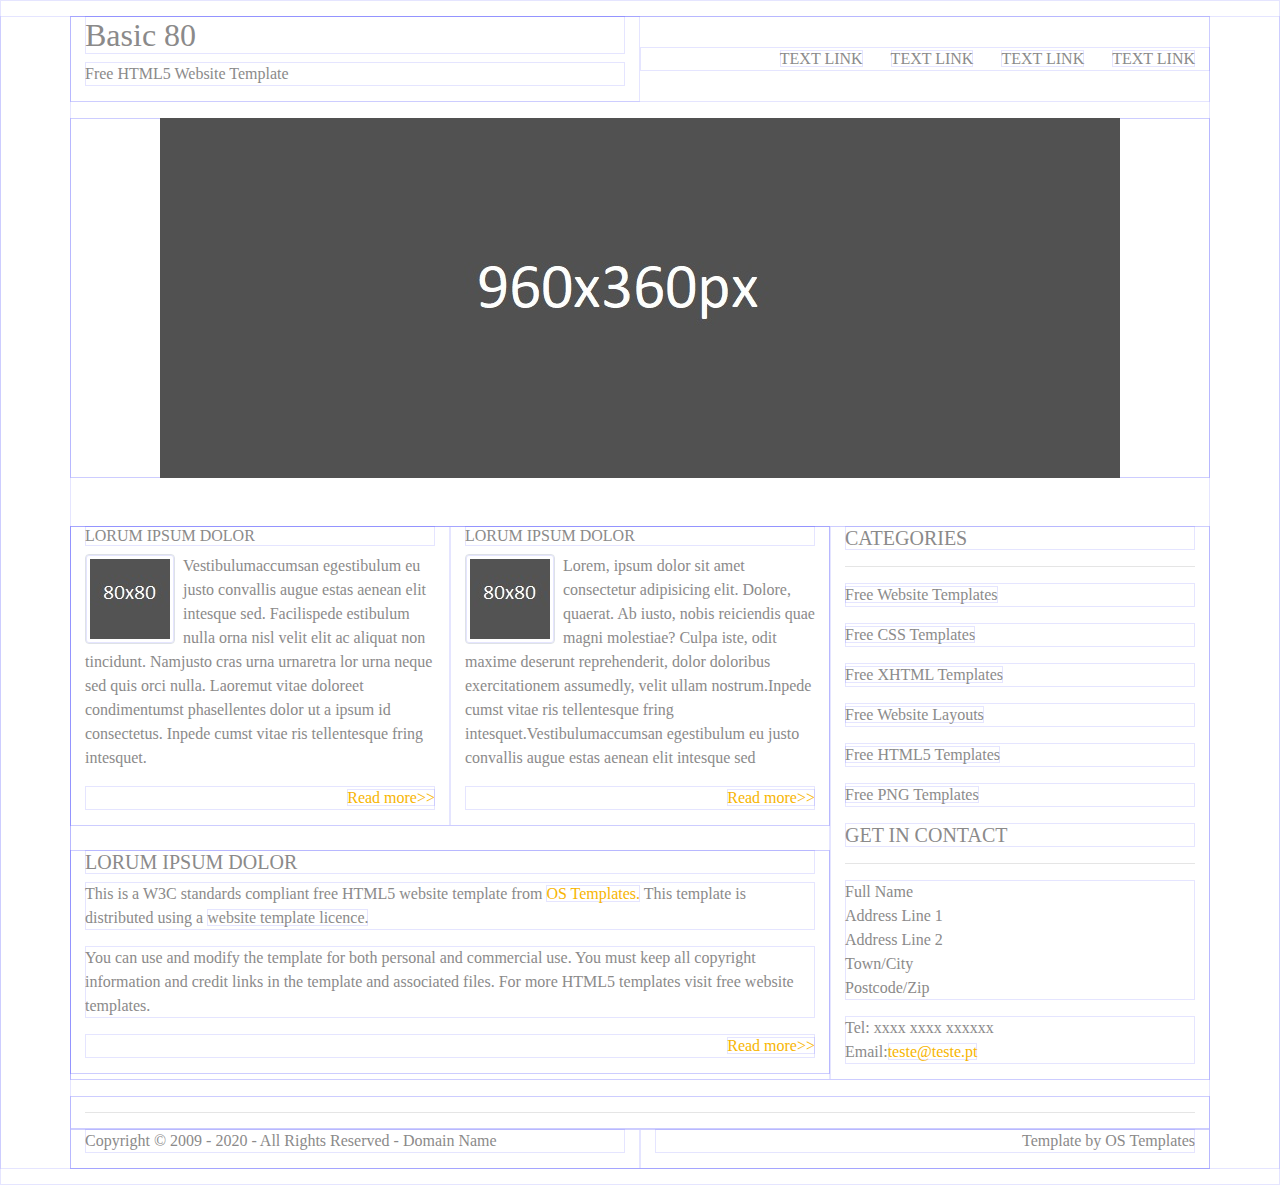
<file: template1/index.html>
<!doctype html>
<html lang="en">

<head>
    <title>Template de Testes</title>
    <meta charset="utf-8">
    <meta name="viewport" content="width=device-width, initial-scale=1, shrink-to-fit=no">
    <link rel="stylesheet" href="https://stackpath.bootstrapcdn.com/bootstrap/4.3.1/css/bootstrap.min.css"
        integrity="sha384-ggOyR0iXCbMQv3Xipma34MD+dH/1fQ784/j6cY/iJTQUOhcWr7x9JvoRxT2MZw1T" crossorigin="anonymous">
    <link rel="stylesheet" href="/template1/main.css/style.css">

</head>

<body>

    <div class="container">
        <!-- Topo -->
        <div class="row mt-3">
            <div class="col text-left">
                <h2>Basic 80</h2>
                <p>Free HTML5 Website Template</p>

            </div>
            <div class="col text-right align-self-center">
                <a href="#" class="link-nav ml-4">TEXT LINK</a>
                <a href="#" class="link-nav ml-4">TEXT LINK</a>
                <a href="#" class="link-nav ml-4">TEXT LINK</a>
                <a href="#" class="link-nav ml-4">TEXT LINK</a>
                <!-- <a href="#" class="link-nav ml-4">TEXT LINK</a> -->

            </div>
        </div>

        <!-- Banner -->
        <div class="row mt-3 mb-5">
            <div class="col  text-center">
                <img src="/template1/imagens/banner.jpg" class="img-fluid" alt="">
            </div>
        </div>
        <!-- Conteúdo -->
        <div class="row">
            <div class="col-8">
                <div class="row">
                    <div class="col-6">
                        <h6>LORUM IPSUM DOLOR</h6>
                        <img src="/template1/imagens/img1.jpg" class="img-thumbnail float-left mr-2">
                        Vestibulumaccumsan egestibulum eu justo convallis augue estas aenean elit intesque sed.
                        Facilispede estibulum nulla orna nisl velit elit ac aliquat non tincidunt. Namjusto cras urna
                        urnaretra lor urna neque sed quis orci nulla. Laoremut vitae doloreet condimentumst phasellentes
                        dolor ut a ipsum id consectetus. Inpede cumst vitae ris tellentesque fring intesquet.
                        <p class="text-right mt-3"><a href="#" class="link-other-nav">Read more>></a></p>
                    </div>
                    <div class="col-6">
                        <h6>LORUM IPSUM DOLOR</h6>
                        <img src="/template1/imagens/img2.jpg" class="img-thumbnail float-left mr-2">
                        Lorem, ipsum dolor sit amet consectetur adipisicing elit. Dolore, quaerat. Ab iusto, nobis
                        reiciendis quae magni molestiae? Culpa iste, odit maxime deserunt reprehenderit, dolor doloribus
                        exercitationem assumedly, velit ullam nostrum.Inpede cumst vitae ris tellentesque fring
                        intesquet.Vestibulumaccumsan egestibulum eu justo convallis augue estas aenean elit intesque sed
                        <p class="text-right mt-3"><a href="#" class="link-other-nav">Read more>></a></p>


                    </div>
                </div>
                <div class="row mt-4">
                    <div class="col-12">
                        <h5>LORUM IPSUM DOLOR</h5>
                        <p>This is a W3C standards compliant free HTML5 website template from <span
                                class="link-other-nav">OS Templates.</span> This template is distributed using a
                            <span>website template licence.</span></p>
                        <p>You can use and modify the template for both personal and commercial use. You must keep all
                            copyright information and credit links in the template and associated files. For more HTML5
                            templates visit free website templates.</p>
                        <p class="text-right mt-3"><a href="#" class="link-other-nav">Read more>></a></p>
                    </div>
                </div>

            </div>
            <div class="col-4">
                <h5>CATEGORIES</h5>
                <hr>
                <p><a href="#" class="link-right-nav">Free Website Templates</a></p>
                <p><a href="#" class="link-right-nav">Free CSS Templates</a></p>
                <p><a href="#" class="link-right-nav">Free XHTML Templates</a></p>
                <p><a href="#" class="link-right-nav">Free Website Layouts</a></p>
                <p><a href="#" class="link-right-nav">Free HTML5 Templates</a></p>
                <p><a href="#" class="link-right-nav">Free PNG Templates</a></p>

                <h5>GET IN CONTACT</h5>
                <hr>
                <p>Full Name <br>Address Line 1 <br> Address Line 2 <br> Town/City <br> Postcode/Zip</p>

                <p>Tel: xxxx xxxx xxxxxx <br>Email:<a href="mailto:teste@teste.pt"
                        class="link-other-nav">teste@teste.pt</a></p>

            </div>
        </div>
        <div class="row mt-3">
           <div class="col"><hr> </div> 
        </div>
        
        <div class="row mb-3">
            <div class="col-6 text-left ">
                <p>Copyright © 2009 - 2020 - All Rights Reserved - Domain Name</p>

            </div>
            <div class="col-6 text-right">
                <p>Template by OS Templates</p> 

            </div>
        </div>


    </div>





    <script src="https://code.jquery.com/jquery-3.3.1.slim.min.js"
        integrity="sha384-q8i/X+965DzO0rT7abK41JStQIAqVgRVzpbzo5smXKp4YfRvH+8abtTE1Pi6jizo"
        crossorigin="anonymous"></script>
    <script src="https://cdnjs.cloudflare.com/ajax/libs/popper.js/1.14.7/umd/popper.min.js"
        integrity="sha384-UO2eT0CpHqdSJQ6hJty5KVphtPhzWj9WO1clHTMGa3JDZwrnQq4sF86dIHNDz0W1"
        crossorigin="anonymous"></script>
    <script src="https://stackpath.bootstrapcdn.com/bootstrap/4.3.1/js/bootstrap.min.js"
        integrity="sha384-JjSmVgyd0p3pXB1rRibZUAYoIIy6OrQ6VrjIEaFf/nJGzIxFDsf4x0xIM+B07jRM"
        crossorigin="anonymous"></script>
</body>

</html>
</file>
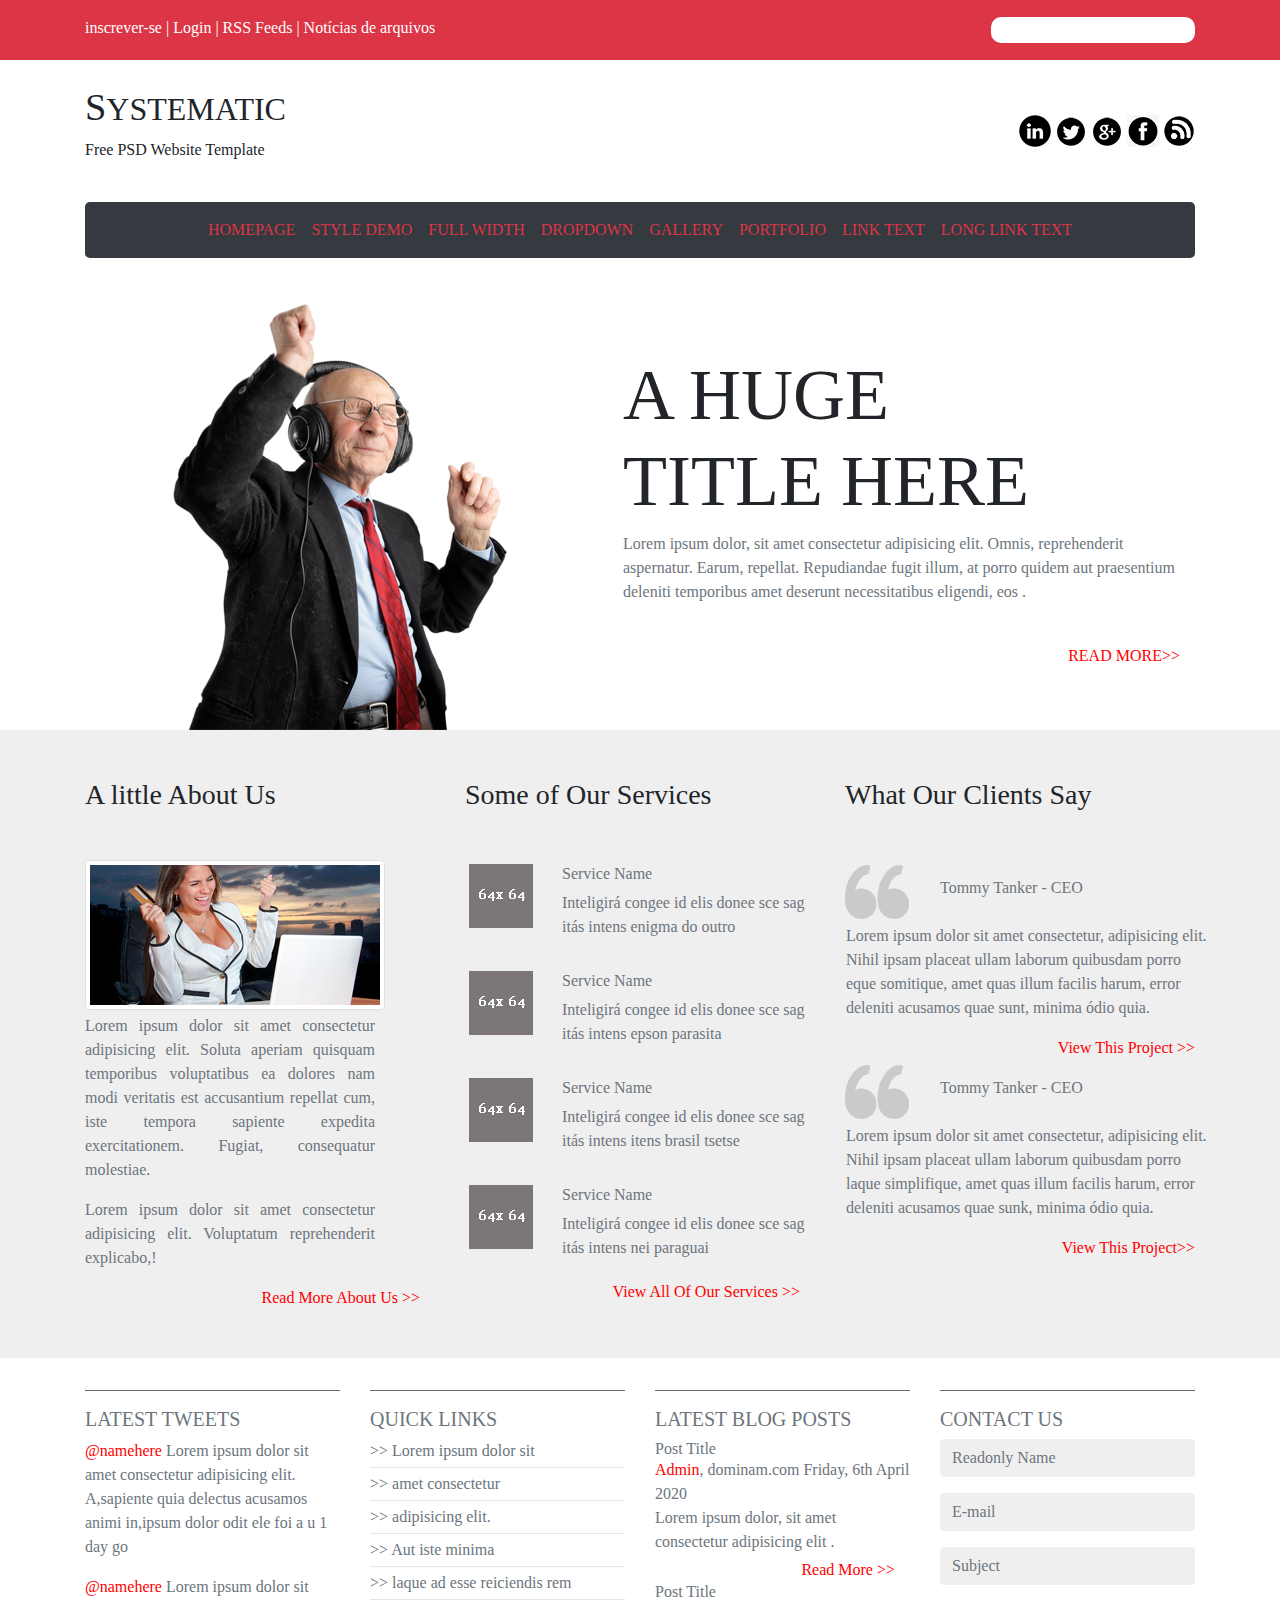
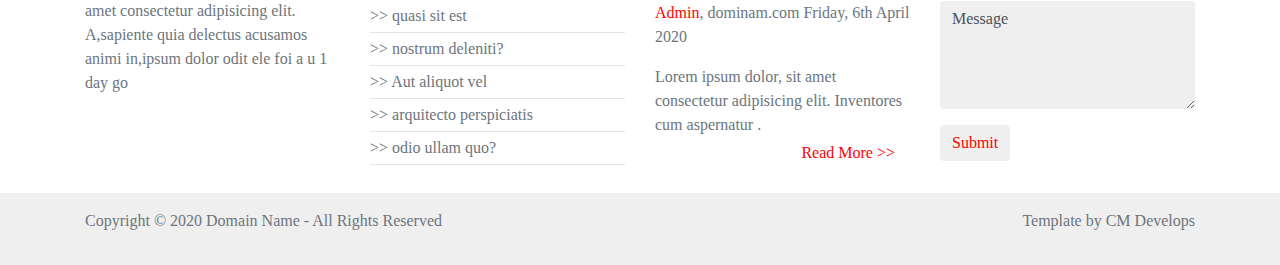
<file: template2/index.html>
<!doctype html>
<html lang="pt-br">

<head>
    <title>Template 2</title>
    <meta charset="utf-8">
    <meta name="viewport" content="width=device-width, initial-scale=1, shrink-to-fit=no">
    <link rel="stylesheet" href="https://stackpath.bootstrapcdn.com/bootstrap/4.3.1/css/bootstrap.min.css"
        integrity="sha384-ggOyR0iXCbMQv3Xipma34MD+dH/1fQ784/j6cY/iJTQUOhcWr7x9JvoRxT2MZw1T" crossorigin="anonymous">
    <link rel="stylesheet" href="/template2/style.css">
</head>

<body>

    <div class="container-fuid bg-danger" id="pracima">
        <div class="container">
            <div class="row">
                <div class="col-sm-6 col-12 justify-content-sm-start  justify-content-center pt-3 pb-3 mb-1">
                    <a href="#" class="text-white text-decoration-none">inscrever-se |</a>
                    <a href="#" class="text-white text-decoration-none">Login |</a>
                    <a href="#" class="text-white text-decoration-none">RSS Feeds |</a>
                    <a href="#" class="text-white text-decoration-none">Notícias de arquivos</a>
                </div>
                <div
                    class="col-sm-6  col-12  align-self-center d-sm-flex   justify-content-md-end  text-center pb-md-0  pb-2">
                    <input type="search" name="" id="input" placeholder="">

                </div>
            </div>
        </div>
    </div>


    <!-- Header -->

    <header>
        <div class="container-fluid">
            <div class="container">

                <div class="row mt-4 mb-4">

                    <div class="col-sm-6 col-12  text-sm-left  text-center">
                        <h2 class="font-weight-light"><big>S</big>YSTEMATIC</h2>
                        <p>Free PSD Website Template</p>
                    </div>
                    <div class="col-sm-6 col-12  align-self-center text-sm-right  text-center">
                        <img id="linke" src="/template2/icon/linkedin-min.png" alt="" id="ind">
                        <img id="twitter" src="/template2/icon/twiter.png" alt="">
                        <img id="google" src="/template2/icon/google+.png" alt="">
                        <img id="face" src="/template2/icon/facebook-min.png" alt="">
                        <img id="feed" src="/template2/icon/feed-min.png" alt="">
                    </div>
                </div>
            </div>
        </div>
    </header>

    <main>
        <div class="container ">
            <nav class="navbar navbar-expand-lg navbar-light bg-dark rounded-lg">
                <!-- <a class="navbar-brand text-success" href="#">Navbar</a> -->
                <button class="navbar-toggler" type="button" data-toggle="collapse" data-target="#navbarNavAltMarkup"
                    aria-controls="navbarNavAltMarkup" aria-expanded="false" aria-label="Toggle navigation">
                    <span class="navbar-toggler-icon"></span>
                </button>
                <div class="collapse navbar-collapse  justify-content-center " id="navbarNavAltMarkup">
                    <div class="navbar-nav">
                        <a class="nav-item nav-link active  text-danger" href="https://www.youtube.com/"
                            target="_blank">HOMEPAGE <span class="sr-only">(current)</span></a>
                        <a class="nav-item nav-link text-danger" href="#teste">STYLE DEMO</a>
                        <a class="nav-item nav-link text-danger" href="#">FULL WIDTH</a>
                        <a class="nav-item nav-link text-danger" href="#">DROPDOWN</a>
                        <a class="nav-item nav-link text-danger" href="#">GALLERY</a>
                        <a class="nav-item nav-link text-danger" href="#">PORTFOLIO</a>
                        <a class="nav-item nav-link text-danger" href="#">LINK TEXT</a>
                        <a class="nav-item nav-link text-danger" href="#">LONG LINK TEXT</a>

                        <!-- <a class="nav-item nav-link disabled" href="#" tabindex="-1" aria-disabled="true">Disabled</a> -->
                    </div>
                </div>
            </nav>



            <!-- <nav class="container navbar navbar-expand-md bg-dark navbar-dark    rounded-lg">
                <button class="navbar-toggler" type="button" data-toggle="collapse" data-target="#botao">
                    <span class="navbar-toggler-icon"></span>
                </button>

                <div class="collapse navbar-collapse justify-content-center" id="botao">
                    <div class="navbar-nav">
                        <a class="nav-item nav-link active  ml-4 red2"data-toggle="tab" href="#" class="text-decoration-none ">HOMEPAGE <span class="sr-only">(current)</span> </a>
                        <a class="nav-item nav-link"data-toggle="tab" href="#" class="< ">STYLE DEMO</a>
                        <a class="nav-item nav-link"data-toggle="tab" href="#" class="text-decoration-none ml-4 red">FULL WIDTH</a>
                        <a class="nav-item nav-link"data-toggle="tab" href="#" class="text-decoration-none ml-4 red">DROPDOWN</a>
                        <a class="nav-item nav-link"data-toggle="tab" href="#" class="text-decoration-none ml-4 red">GALLERY</a>
                        <a class="nav-item nav-link"data-toggle="tab" href="#" class="text-decoration-none ml-4 red">PORTFOLIO</a>
                        <a class="nav-item nav-link"data-toggle="tab" href="#" class="text-decoration-none ml-4 red">LINK TEXT</a>
                        <a class="nav-item nav-link"data-toggle="tab" href="#" class="text-decoration-none ml-4 red">LONG LINK TEXT</a>
                      

                    </div>
                </div>
            </nav> -->
            <!-- <a href="#" class="text-decoration-none red">HOMEPAGE</a>
            <a href="#" class="text-decoration-none ml-4 red">STYLE DEMO</a>
            <a href="#" class="text-decoration-none ml-4 red">FULL WIDTH</a>
            <a href="#" class="text-decoration-none ml-4 red">DROPDOWN</a>
            <a href="#" class="text-decoration-none ml-4 red">GALLERY</a>
            <a href="#" class="text-decoration-none ml-4 red">PORTFOLIO</a>
            <a href="#" class="text-decoration-none ml-4 red">LINK TEXT</a>
            <a href="#" class="text-decoration-none ml-4 red">LONG LINK TEXT</a> -->
        </div>

        <div class="container d-flex">

            <div class="row pt-3">
                <div class="container flex-column">
                    <div class="row pt-3">
                        <div class="col-md-5 col-12 justify-content-md-center justify-content-start text-md-center">
                            <img src="/template2/imagens/novo.png" alt="" class="img-fluid">
                        </div>

                        <div class="col-sm-7 col-12  align-self-center">
                            <div class="col-12  text-sm-left text-center align-content-end">
                                <h2 class="display-md-3 display-3  d-flex ml-md-5 ml-2"> A HUGE <br> TITLE HERE</h2>
                                <p class="ml-md-5 text-secondary">Lorem ipsum dolor, sit amet consectetur adipisicing
                                    elit. Omnis,
                                    reprehenderit
                                    aspernatur.
                                    Earum, repellat. Repudiandae fugit illum, at porro quidem aut praesentium deleniti
                                    temporibus amet
                                    deserunt
                                    necessitatibus eligendi, eos .</p>
                            </div>
                            <div class="col-12 text-md-right text-center  mt-md-4 mt-3">
                                <a href="" class="text-decoration-none red2">READ MORE>></a>
                            </div>
                        </div>
                    </div>
                </div>

            </div>

        </div>

        <!-- serviços -->
        <div class="container-fluid bg-cor pt-5 pb-5">
            <div class="container">
                <div class="row">
                    <div class="col-sm-4 col-12 text-sm-left  text-center">
                        <h3 class="mb-5">A little About Us</h3>
                        <img src="/template2/imagens/mulher.png" alt="" class="img-thumbnail mb-md-1  mb-2">


                        <p class="texto  text-md-justify text-justify d-md-block d-inline-block text-secondary">Lorem
                            ipsum dolor sit
                            amet consectetur
                            adipisicing elit. Soluta
                            aperiam
                            quisquam temporibus voluptatibus
                            ea dolores nam modi veritatis est accusantium repellat cum, iste tempora sapiente
                            expedita
                            exercitationem.
                            Fugiat, consequatur molestiae.</p>
                        <p class="texto  text-md-justify text-justify d-md-block d-inline-block text-secondary ">Lorem
                            ipsum dolor sit
                            amet consectetur adipisicing
                            elit. Voluptatum
                            reprehenderit
                            explicabo,!</p>

                        <div class="col-12 text-md-right  text-center mb-md-0 mb-3">
                            <a href="" class=" text-decoration-none red2">Read More About Us >></a>
                        </div>
                    </div>
                    <div class="col-sm-4 col-12 text-sm-left text-center">
                        <h3 class="mb-5">Some of Our Services</h3>
                        <div class="row p-1 mb-4">
                            <div class="col-3">
                                <img src="/template2/icon/quadrado.png" alt="">
                            </div>
                            <div class="col-9">
                                <h6 class="text-secondary">Service Name</h6>
                                <span class="text-secondary">Inteligirá congee id elis donee sce sag itás intens enigma
                                    do outro</span>
                            </div>
                        </div>
                        <div class="row p-1 mb-4">
                            <div class="col-3">
                                <img src="/template2/icon/quadrado.png" alt="">
                            </div>
                            <div class="col-9">
                                <h6 class="text-secondary">Service Name</h6>
                                <span class="text-secondary">Inteligirá congee id elis donee sce sag itás intens epson
                                    parasita</span>
                            </div>
                        </div>
                        <div class="row p-1 mb-4">
                            <div class="col-3">
                                <img src="/template2/icon/quadrado.png" alt="">
                            </div>
                            <div class="col-9">
                                <h6 class="text-secondary">Service Name</h6>
                                <span class="text-secondary">Inteligirá congee id elis donee sce sag itás intens itens
                                    brasil tsetse</span>
                            </div>
                        </div>
                        <div class="row p-1 mb-3">
                            <div class="col-3">
                                <img src="/template2/icon/quadrado.png" alt="">
                            </div>
                            <div class="col-9">
                                <h6 class="text-secondary">Service Name</h6>
                                <span class="text-secondary">Inteligirá congee id elis donee sce sag itás intens nei
                                    paraguai</span>
                            </div>
                        </div>
                        <div class="col-12 text-md-right text-center mb-md-0 mb-3">
                            <a href="" class="text-decoration-none red2 ">View All Of Our Services >></a>
                        </div>
                    </div>
                    <div class="col-sm-4 col-12 text-sm-left  text-center">
                        <h3 class="mb-5">What Our Clients Say</h3>
                        <div class="row">
                            <div class="col-3">
                                <img src="/template2/icon/aspas1.png" alt="">
                            </div>
                            <div class="col-9 align-self-center">
                                <h6 class="text-secondary">Tommy Tanker - CEO</h6>
                            </div>
                        </div>
                        <div class="row">
                            <p class="text-md-left text-justify text-secondary pl-3">Lorem ipsum dolor sit amet
                                consectetur, adipisicing
                                elit. Nihil ipsam placeat ullam
                                laborum quibusdam porro eque somitique, amet quas illum facilis harum, error deleniti
                                acusamos quae sunt, minima ódio quia.</p>
                            <div class="col-12 text-md-right text-center mb-md-0 mb-3">
                                <a href="" class="text-decoration-none red2">View This Project >></a>
                            </div>

                        </div>
                        <div class="row">
                            <div class="col-3">
                                <img src="/template2/icon/aspas1.png" alt="">
                            </div>
                            <div class="col-9 align-self-center">
                                <h6 class="text-secondary">Tommy Tanker - CEO</h6>
                            </div>
                        </div>
                        <div class="row">
                            <p class="text-md-left  text-justify text-secondary pl-3">Lorem ipsum dolor sit amet
                                consectetur, adipisicing
                                elit. Nihil ipsam placeat ullam
                                laborum quibusdam porro laque simplifique, amet quas illum facilis harum, error deleniti
                                acusamos quae sunk, minima ódio quia.</p>
                            <div class="col-12 text-md-right text-center  mb-md-0 mb-3">
                                <a href="" class="text-decoration-none red2">View This Project>></a>
                            </div>
                        </div>
                    </div>
                </div>
            </div>
        </div>
    </main>

    <!-- footer -->
    <footer>
        <div class="container">
            <div class="row mt-3">
                <div class="col-md-3 col-12">
                    <hr class="bg-secondary">
                    <h5 class="text-secondary">LATEST TWEETS</h5>
                    <p class="text-secondary"><span class="red2">@namehere</span> Lorem ipsum dolor sit amet consectetur
                        adipisicing elit.
                        A,sapiente quia delectus acusamos animi in,ipsum dolor odit ele foi a u 1 day go</p>
                    <p class="text-secondary"><span class="red2">@namehere</span> Lorem ipsum dolor sit amet consectetur
                        adipisicing elit.
                        A,sapiente quia delectus acusamos animi in,ipsum dolor odit ele foi a u 1 day go</p>
                </div>
                <div class="col-md-3 col-12 text-secondary">
                    <hr class="bg-secondary">
                    <h5>QUICK LINKS</h5>
                    <p class="d-inline"> >> Lorem ipsum dolor sit</p>
                    <hr class="mt-1 mb-1">
                    <p class="d-inline"> >> amet consectetur</p>
                    <hr class="mt-1 mb-1">
                    <p class="d-inline">>> adipisicing elit.</p>
                    <hr class="mt-1 mb-1">
                    <p class="d-inline"> >> Aut iste minima</p>
                    <hr class="mt-1 mb-1">
                    <p class="d-inline"> >> laque ad esse reiciendis rem</p>
                    <hr class="mt-1 mb-1">
                    <p class="d-inline">>> quasi sit est</p>
                    <hr class="mt-1 mb-1">
                    <p class="d-inline">>> nostrum deleniti?</p>
                    <hr class="mt-1 mb-1">
                    <p class="d-inline">>> Aut aliquot vel </p>
                    <hr class="mt-1 mb-1">
                    <p class="d-inline">>> arquitecto perspiciatis</p>
                    <hr class="mt-1 mb-1">
                    <p class="d-inline">>> odio ullam quo?</p>
                    <hr class="mt-1 mb-1">

                </div>
                <div class="col-md-3 col-12 text-secondary">
                    <hr class="bg-secondary">
                    <h5>LATEST BLOG POSTS</h5>
                    <h6 class="mb-0">Post Title</h6>
                    <p class="mb-0"><span class="red2">Admin</span>, dominam.com Friday, 6th April 2020</p>
                    <p class="mb-1">Lorem ipsum dolor, sit amet consectetur adipisicing elit .</p>
                    <div class="col-12 text-md-right  text-center mb-md-0 mb-3">
                        <a href="" class=" text-decoration-none red2">Read More >></a>
                    </div>
                    <h6 class="mb-0">Post Title</h6>
                    <p><span class="red2">Admin</span>, dominam.com Friday, 6th April 2020</p>
                    <p class="mb-1">Lorem ipsum dolor, sit amet consectetur adipisicing elit. Inventores cum aspernatur
                        .</p>
                    <div class="col-12 text-md-right  text-center mb-md-0 mb-3">
                        <a href="#pracima" class=" text-decoration-none red2">Read More >></a>
                    </div>

                </div>
                <div class="col-md-3 col-12 text-secondary">
                    <hr class="bg-secondary">
                    <h5>CONTACT US</h5>

                    <form class="form-group">

                        <input type="text" class="form-control mb-3 bg-cor border-0" id="nome"
                            placeholder="Readonly Name">
                        <input type="email" name="email" id="email" class="form-control mb-3 bg-cor  border-0"
                            placeholder="E-mail">
                        <input type="text" class="form-control mb-3 bg-cor border-0" id="subject" placeholder="Subject">
                        <textarea class="form-control mb-3 bg-cor border-0" name="" id="textarea" cols=""
                            rows="4">Message</textarea>
                        <button type="submit" class="btn mb-3 bg-cor border-0 red2">Submit</button>
                    </form>

                </div>
            </div>
        </div>
        <div class="container-fliuid bg-cor" id="teste">
            <div class="container d-md-flex d-block  justify-content-between pt-3 pb-3 text-secondary">
                <p class="d-inline-md-block  d-block"> Copyright &copy; 2020 Domain Name - All Rights Reserved</p>
                <p class="d-inline-md-block  d-block">Template by CM Develops</p>
            </div>
        </div>
    </footer>





















    <script src="https://code.jquery.com/jquery-3.3.1.slim.min.js"
        integrity="sha384-q8i/X+965DzO0rT7abK41JStQIAqVgRVzpbzo5smXKp4YfRvH+8abtTE1Pi6jizo"
        crossorigin="anonymous"></script>
    <script src="https://cdnjs.cloudflare.com/ajax/libs/popper.js/1.14.7/umd/popper.min.js"
        integrity="sha384-UO2eT0CpHqdSJQ6hJty5KVphtPhzWj9WO1clHTMGa3JDZwrnQq4sF86dIHNDz0W1"
        crossorigin="anonymous"></script>
    <script src="https://stackpath.bootstrapcdn.com/bootstrap/4.3.1/js/bootstrap.min.js"
        integrity="sha384-JjSmVgyd0p3pXB1rRibZUAYoIIy6OrQ6VrjIEaFf/nJGzIxFDsf4x0xIM+B07jRM"
        crossorigin="anonymous"></script>


    <script src="/template2/script.js/script.js"></script>

    <!--  <script>
        $('#twitter').on({
            mouseover:function(){
            
            $("#twitter").attr('src','icon/twiter2.png')
            },
            mouseout:function(){ 
                $('#twitter').attr('src','icon/twiter.png')
            },
                
        });
    </script> -->



</body>

</html>
</file>
<file: template1/main.css/style.css>
*{
    box-shadow: inset 0px 0px 0px 1px rgba(0,0,255, 0.1);
} 
body{
 font-family: Georgia, 'Times New Roman', Times, serif;
    color: rgb(139, 138, 138);
}

.link-nav{
    
    color: rgb(139, 139, 139);
}
.link-nav:hover{
    text-decoration: none;
    color: rgb(247, 39, 2);
}
.link-right-nav{
    
    color: rgb(139, 139, 139);
}
.link-right-nav:hover{
    text-decoration: none;
    color: rgb(247,181,2);
}
.link-other-nav{
    
    color: rgb(247, 181, 2);
}
.link-other-nav:hover{
    text-decoration: none;
    color: rgb(247,181,2);
}
</file>
<file: template2/style.css>
/* *{
    box-shadow: inset 0px 0px 0px 1px rgba(255, 30, 0, 0.1);
}  */  
html{
    scroll-behavior: smooth;
}
  
body{
    font-family: Georgia, 'Times New Roman', Times, serif;
}

.link-nav{
    text-decoration: none;
}
input{
    border: none;
    border-radius: 10px;
}
#red{
    color: rgb(241, 241, 245);
}
#red:hover{
    color: rgb(255, 255, 255);
}

.red{
    color: white;

}
.red:hover{
    color: red;
}

.red2{
  color:  red;  /* cor do read more */
}
.red2:hover{
    color: red;
}


@media only screen and(width:360px){
    .img-t{
         max-width: 300px;
    }
}

.bg-cor{
    background-color: rgb(240, 239, 239);
}
.texto{
    max-width: 290px;
}

/* footer */

.linha{
    border-color: black;
}
</file>
